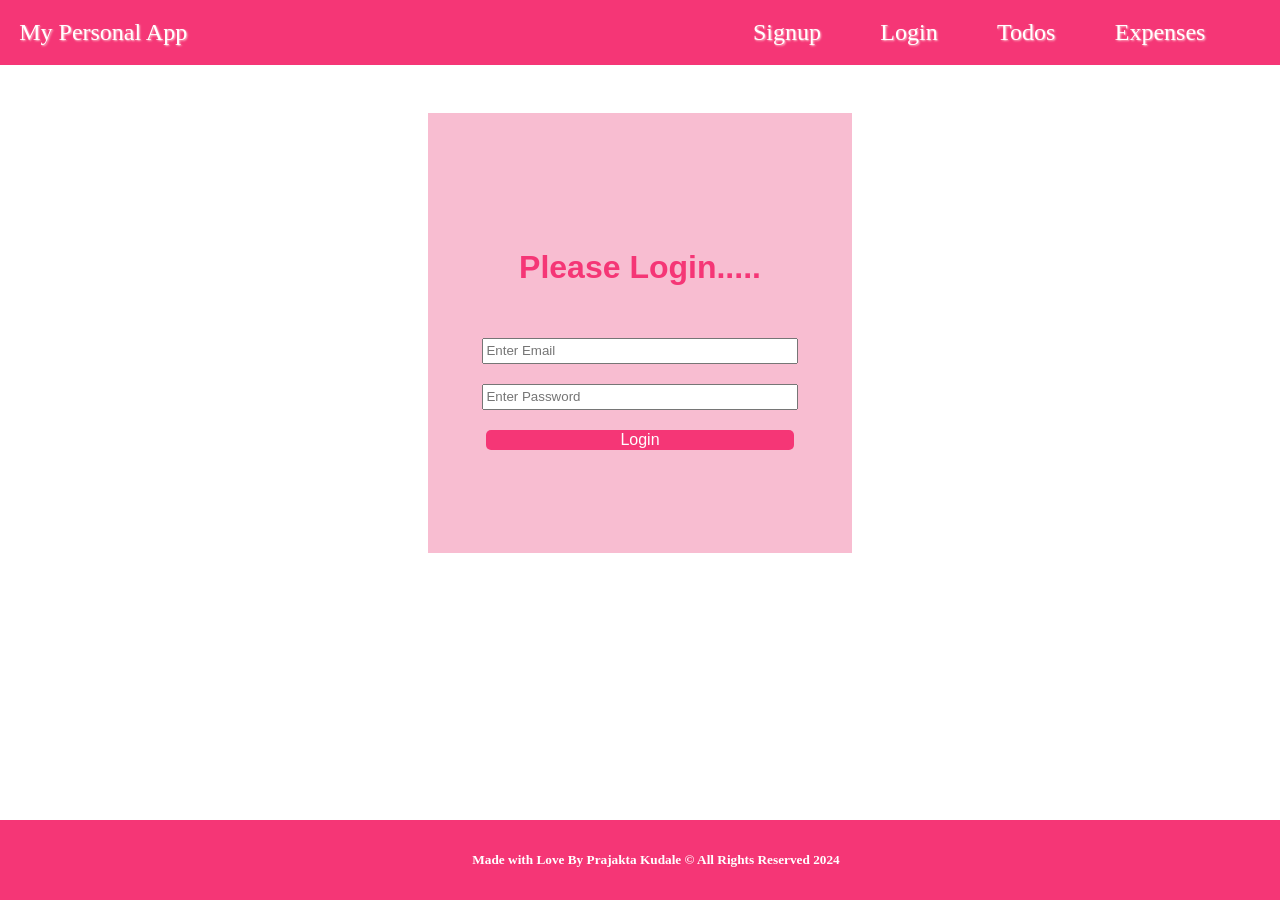
<file: login.html>
<!DOCTYPE html>
<html lang="en">
  <head>
    <meta charset="UTF-8" />
    <meta name="viewport" content="width=device-width, initial-scale=1.0" />
    <link rel="stylesheet" href="./styles/index.css" />
    <link rel="stylesheet" href="./styles/signup.css">
    <title>Signup...</title>
  </head>
  <body>
    <div id="nav"></div>
    <form id="form" action="">
      <h3>Please Login.....</h3>
      <input id="email" type="email" placeholder="Enter Email">
      <input id="password" type="password" placeholder="Enter Password">
      <input id="submit" type="submit" value="Login">
  </form>
    <div id="footer"></div>
  </body>
  <script src="./scripts/footer.js"></script>
  <script src="./scripts/navbar.js" type="module" ></script>
  <script src="./scripts/login.js" type="module"> </script>
</html>
</file>
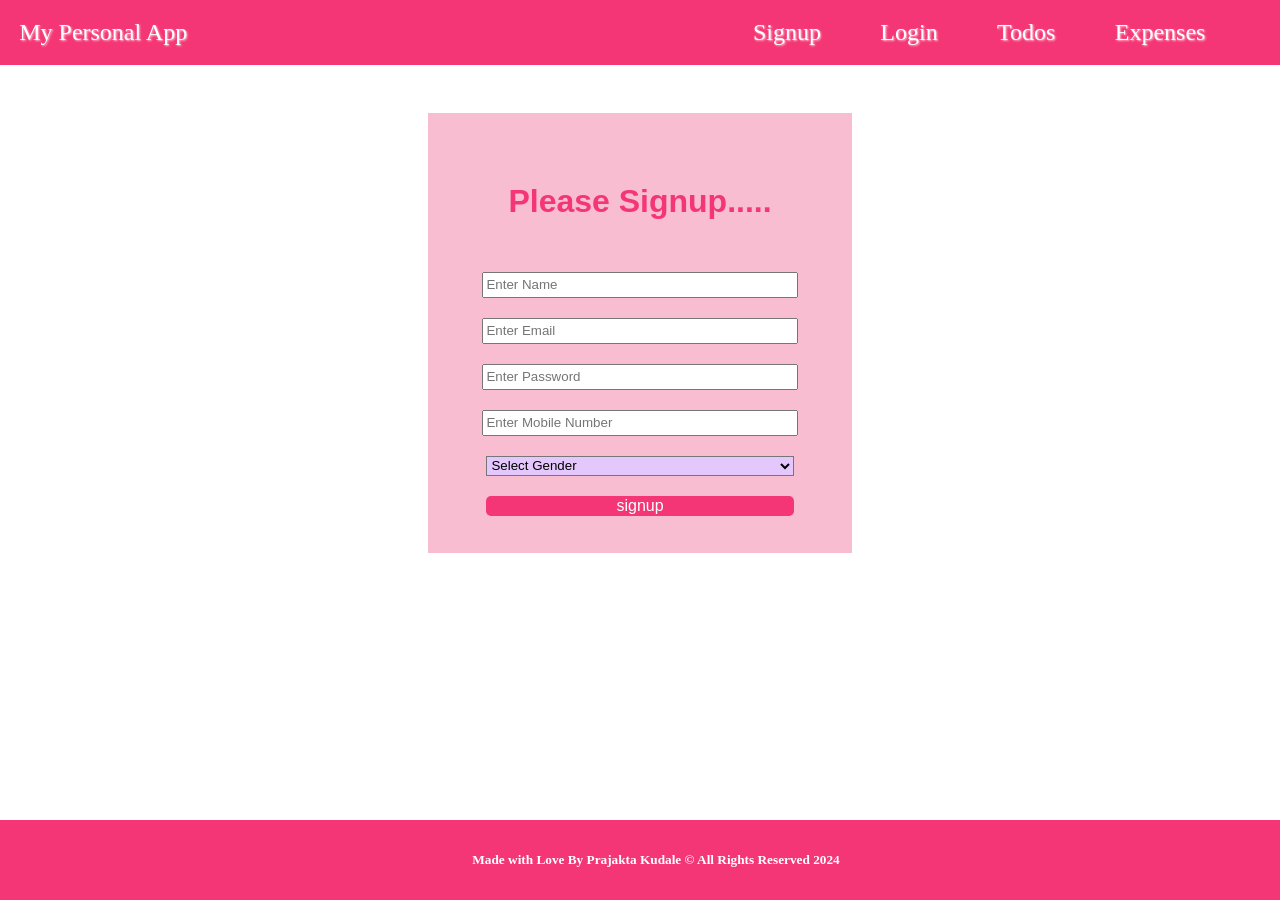
<file: signup.html>
<!DOCTYPE html>
<html lang="en">
  <head>
    <meta charset="UTF-8" />
    <meta name="viewport" content="width=device-width, initial-scale=1.0" />
    <link rel="stylesheet" href="./styles/index.css" />
    <link rel="stylesheet" href="./styles/signup.css">
    <title>Signup...</title>
  </head>
  <body>
    <div id="nav"></div>
    <form id="form" action="">
        <h3>Please Signup.....</h3>
        <input id="username" type="text" placeholder="Enter Name">
        <input id="email" type="email" placeholder="Enter Email">
        <input id="password" type="password" placeholder="Enter Password">
        <input id="mobile" type="number" placeholder="Enter Mobile Number">
        <select id="gender" name="" id="">
            <option value="">Select Gender</option>
            <option value="male">Male</option>
            <option value="female">Female</option>
            <option value="others">Others</option>
        </select>
        <input id="submit" type="submit" value="signup">
    </form>
    <div id="footer"></div>
  </body>
  <script src="./scripts/footer.js"></script>
  <script src="./scripts/navbar.js" type="module"></script>
  <script src="./scripts/signup.js" type="module"></script>
</html>
</file>
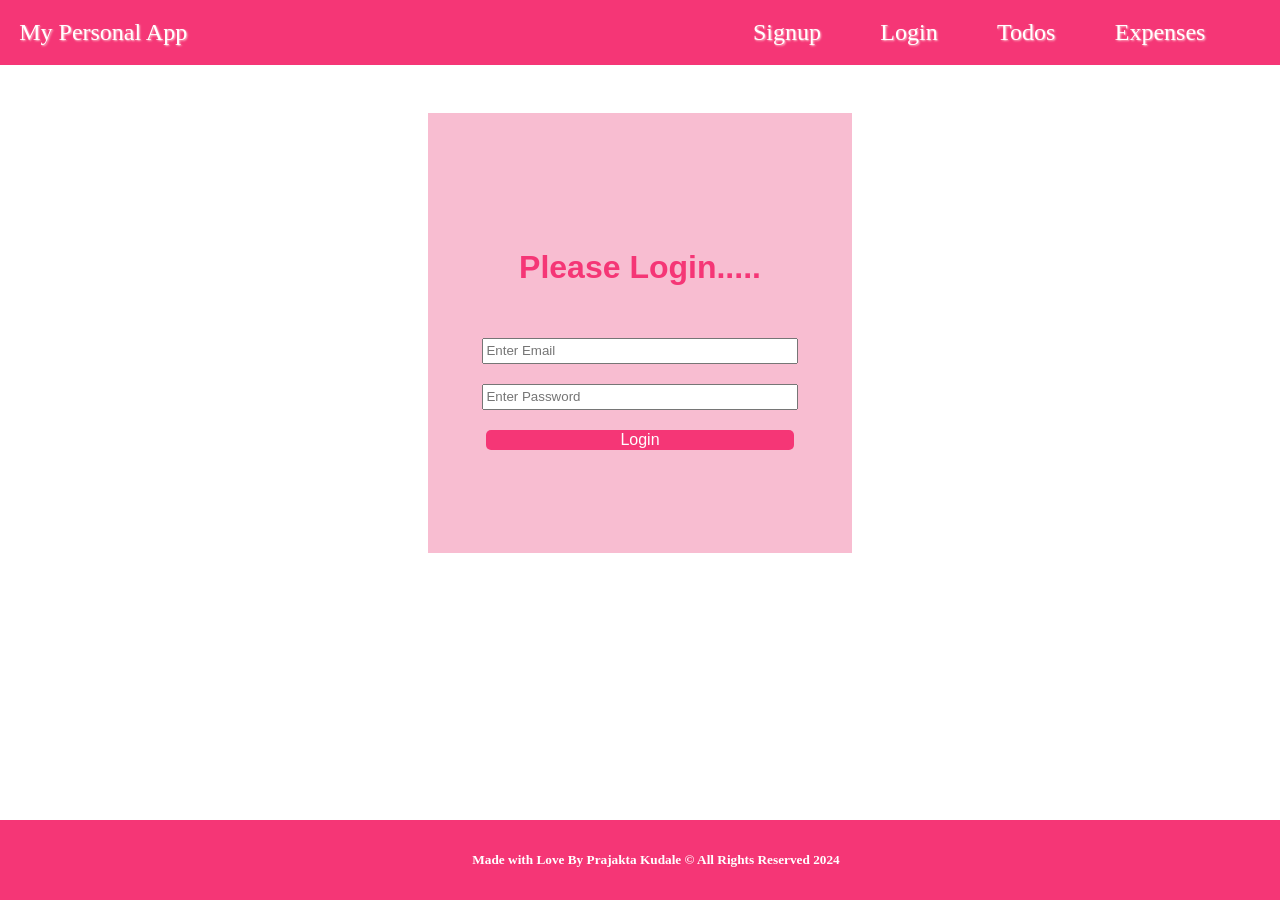
<file: todos.html>
<!DOCTYPE html>
<html lang="en">
  <head>
    <meta charset="UTF-8" />
    <meta name="viewport" content="width=device-width, initial-scale=1.0" />
    <link rel="stylesheet" href="./styles/index.css" />
    <link rel="stylesheet" href="./styles/todo.css" />
    <title>Todos</title>
  </head>
  <body>
    <div id="nav"></div>
    <main>
      <div id="user-data">
        <h4 id="user-name"></h4>
        <button id="logout">Logout</button>
      </div>
      <button id="add_todo_btn">ADD TODO</button>
      <button id="get_stats">GET STATS</button>
      <div id="add-todo">
        <div>
          <h3 id="close_modal"><span> &times; </span></h3>
          <div id="modal_content">
            <h2 id="add_update_todo">Add Todo</h2>
          <form id="form">
            <input id="todoId" type="text" style="display: none;">
            <label for="title">Enter Task Title</label>
            <input id="title" type="text" placeholder="Enter Title" />
            <label for="deadline">Select Deadline</label>
            <input id="deadline" type="date" />
            <label for="prority">Select Priority</label>
            <select id="priority">
              <option value="high">High</option>
              <option value="medium">Medium</option>
              <option value="low">Low</option>
            </select>
            <input id="submit" type="submit" value="Add Todo" />
          </form>
          </div>
        </div>
      </div>
      <div id="todo-container"></div>
    </main>
    <div id="footer"></div>
  </body>
  <script src="./scripts/footer.js"></script>
  <script src="./scripts/navbar.js" type="module"></script>
  <script src="./scripts/todo.js" type="module"></script>
  <script src="./scripts/getStats.js" type="module"></script>
</html>
</file>
<file: styles/index.css>
body {
    margin: 0;
    
    min-height: 100vh;
  }
  
  #nav {
    width: 100%;
  
    background-color:rgb(245, 54, 118);
    height: fit-content;
    color: white;
    padding: 1.2rem;
  }
  #nav-container {
    display: flex;
    justify-content: space-between;
  }
  
  #nav-links{
    display: flex;
    justify-content: space-around;
    width: 40%;
    margin-right: 5%;
  }
  a {
    text-shadow: 1px 1px 2px pink;
    color: white;
    text-decoration: none;
    font-size: 1.5rem;
  }
  
  a:hover{
    color:rgb(214, 159, 177) ;
    transition: color 1s ease;
  }
  
  
  #main{
    /* width: 70%; */
  
    margin: 10rem auto;
    text-align: center;
    font-size: 1.5rem;
    color: gray;
    font-family:'Franklin Gothic Medium', 'Arial Narrow', Arial, sans-serif
    
  }
  
  #header-span{
    color: rgb(245, 54, 118);
    font-size: 3rem;
  }
  
  #main-btn{
    width: 13rem;
    height: 2rem;
    background-color: rgb(245, 54, 118);
    color: white;
    border: none;
    border-radius: 5px;
    font-size: 1rem;
    font-family:'Franklin Gothic Medium', 'Arial Narrow', Arial, sans-serif;
    font-weight: 500;
  }
  
  #main-btn:hover{
    background-color:rgb(245, 54, 118) ;
    transition:  background-color 1s ease;
  }
  
  /* footer styling */
  #footer{
    position: absolute;
    display: flex;
    justify-content: center;
    align-items: center;
    bottom: 0; 
    width: 100%;
    background-color:rgb(245, 54, 118);
    height: 3rem;
    color: white;
    padding: 1rem;
    
    
  }
</file>
<file: styles/signup.css>
#form{
    width: 30%;
    height: 400px;
    margin: 3rem auto;
    display: flex;
    flex-direction: column;
    justify-content: center;
    align-items: center;
    gap: 20px;
    color: rgb(245, 54, 118);
    background-color: rgb(248, 189, 209);
    padding: 20px;
    text-align: center;
    font-family:'Franklin Gothic Medium', 'Arial Narrow', Arial, sans-serif;
    font-size: 1.2rem;

}
h3{
    font-size: 2rem;
}
#form input{
    height: 20px;
    width: 80%;
}

select{
    height: 20px;
    width: 80%;
    background-color: rgb(228, 200, 253);
    
}
#submit{
    width: 50px;
    background-color: rgb(245, 54, 118);
    color: white;
    border: none;
    border-radius: 5px;
    font-size: 1rem;
    font-family:'Franklin Gothic Medium', 'Arial Narrow', Arial, sans-serif;
    font-weight: 500;
    
}

#submit:hover{
    background-color:rgb(220, 130, 160) ;
  transition:  background-color 1s ease;
}
</file>
<file: styles/todo.css>
#logout,
#submit,
#add_todo_btn,
.todobtns,#get_stats {
  padding: 5px;
  width: 70px;
  background-color:rgb(245, 54, 118);
  color: white;
  border: none;
  border-radius: 5px;
  font-size: 1rem;
  font-family: "Franklin Gothic Medium", "Arial Narrow", Arial, sans-serif;
  font-weight: 500;
  float: right;
  margin: 10px;
}

#logout:hover {
  background-color: rgb(236, 167, 190);
  transition: background-color 1s ease;
}
#add_todo_btn,#get_stats,
.todobtns {
  float: none;
  padding: 5px;
  width: fit-content;

  margin: 10px 0 5px 5px;
}

#user-name,label,
h2{
  color:rgb(245, 54, 118);
  font-size: 1.2rem;
  text-align: center;
}

#user-data {
  gap: 0;
  float: right;
  margin-right: 2rem;
}

#add-todo {
  display: none;
  position: fixed;
  width: 100%;
  height: 100%;
  top: 0;
  left: 0;
  background-color: rgba(0, 0, 0, 0.5);
}
#add-todo > div {
  margin: auto;
  width: 50%;
  background-color: white;
  /* border: 1px solid red; */
  height: 400px;
}
#close_modal {
  float: right;
  font-size: 2rem;
  color: darkgray;
  margin: -5px 0;
  padding: 10px;
  font-weight: bold;
  cursor: pointer;
}
#form {
  width: 80%;
  margin: auto;
  font-size: 1.1rem;
  display: flex;
  flex-direction: column;
  gap: 5px;
  justify-content: center;
  align-items: center;
  padding: 20px 0;
  
  height: 300px;
}

#form input,
#form select {
  background-color: rgb(238, 167, 191);
  width: 90%;
  height: 30px;
  color: white;
  font-size: 1rem;
  font-weight: 900;
}

select{
    margin-bottom: 20px;
}

#form input::placeholder {
  color: white;
}
#todo-container {
  display: grid;
  grid-template-columns: repeat(4, 1fr);
  gap: 20px;
  width: 90%;
  margin: 30px auto;
}

.todo-card {
  box-shadow: rgba(99, 99, 99, 0.2) 0px 2px 8px 0px;
  /* border: 1px solid blue; */
  width: 200px;
  padding: 0 10px;
}

.pending {
  border: 1px solid rgb(245, 54, 118);
  animation: blinker 2s infinite;
}

@keyframes blinker {
  0% {
    border: 2px dotted rgb(245, 54, 118);
  }
  50% {
    border: 1px solid rgb(245, 54, 118);
  }
  100% {
    border: 2px dotted rgb(245, 54, 118);
  }
}
</file>
